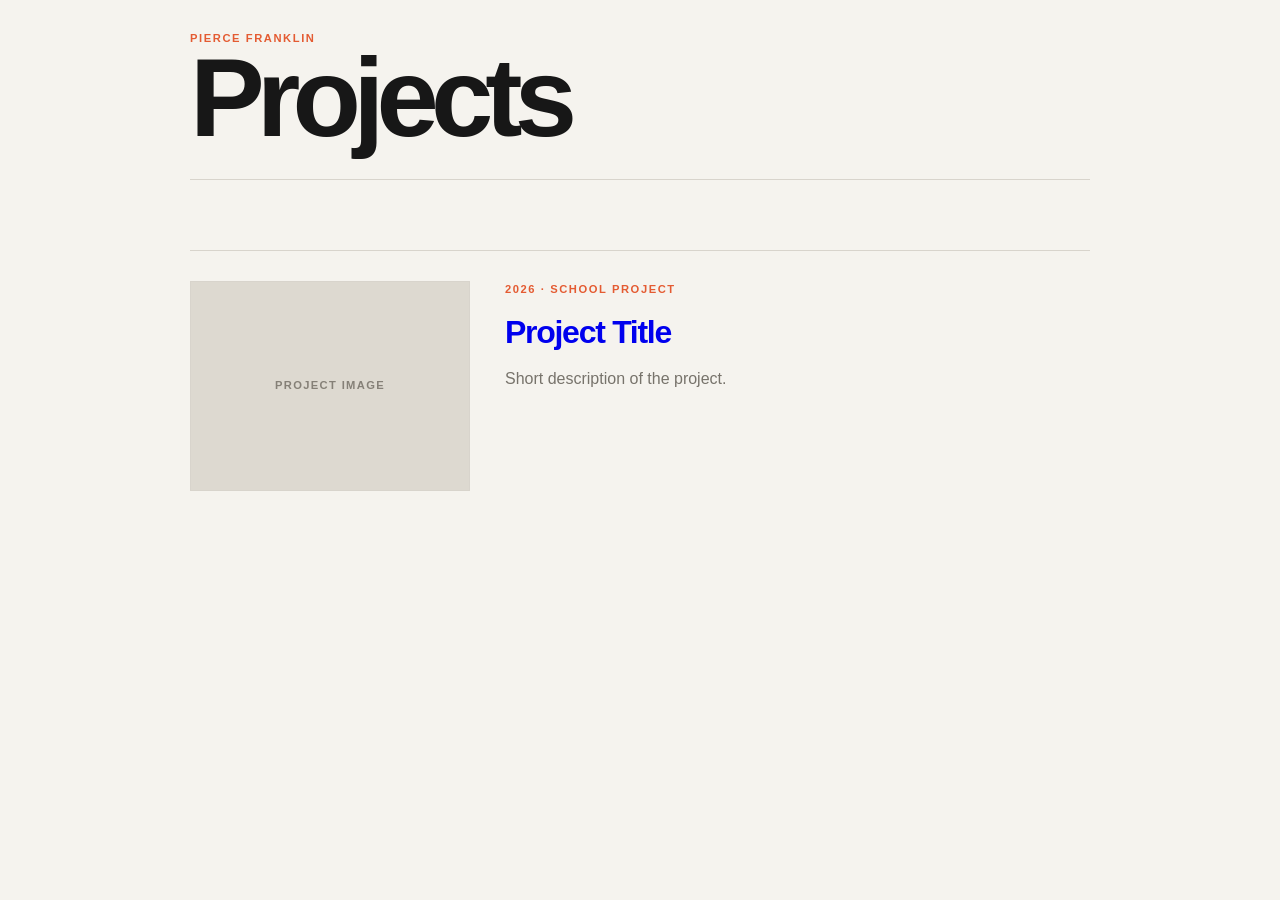
<file: index.html>
<!DOCTYPE html>
<html lang="en">
<head>
  <meta charset="UTF-8">
  <meta name="viewport" content="width=device-width, initial-scale=1.0">
  <title>Pierce Franklin — Projects</title>
  <link rel="stylesheet" href="style.css">
</head>
<body>
  <main class="page">
    <header class="header">
      <div>
        <p class="label">PIERCE FRANKLIN</p>
        <h1>Projects</h1>
      </div>
    </header>

    <section class="project-list">
      <a href="project.html" class="project">
        <div class="project-thumb">PROJECT IMAGE</div>
        <div>
          <p class="label">2026 · SCHOOL PROJECT</p>
          <h2>Project Title</h2>
          <p>Short description of the project.</p>
        </div>
      </a>
    </section>
  </main>
</body>
</html>
</file>
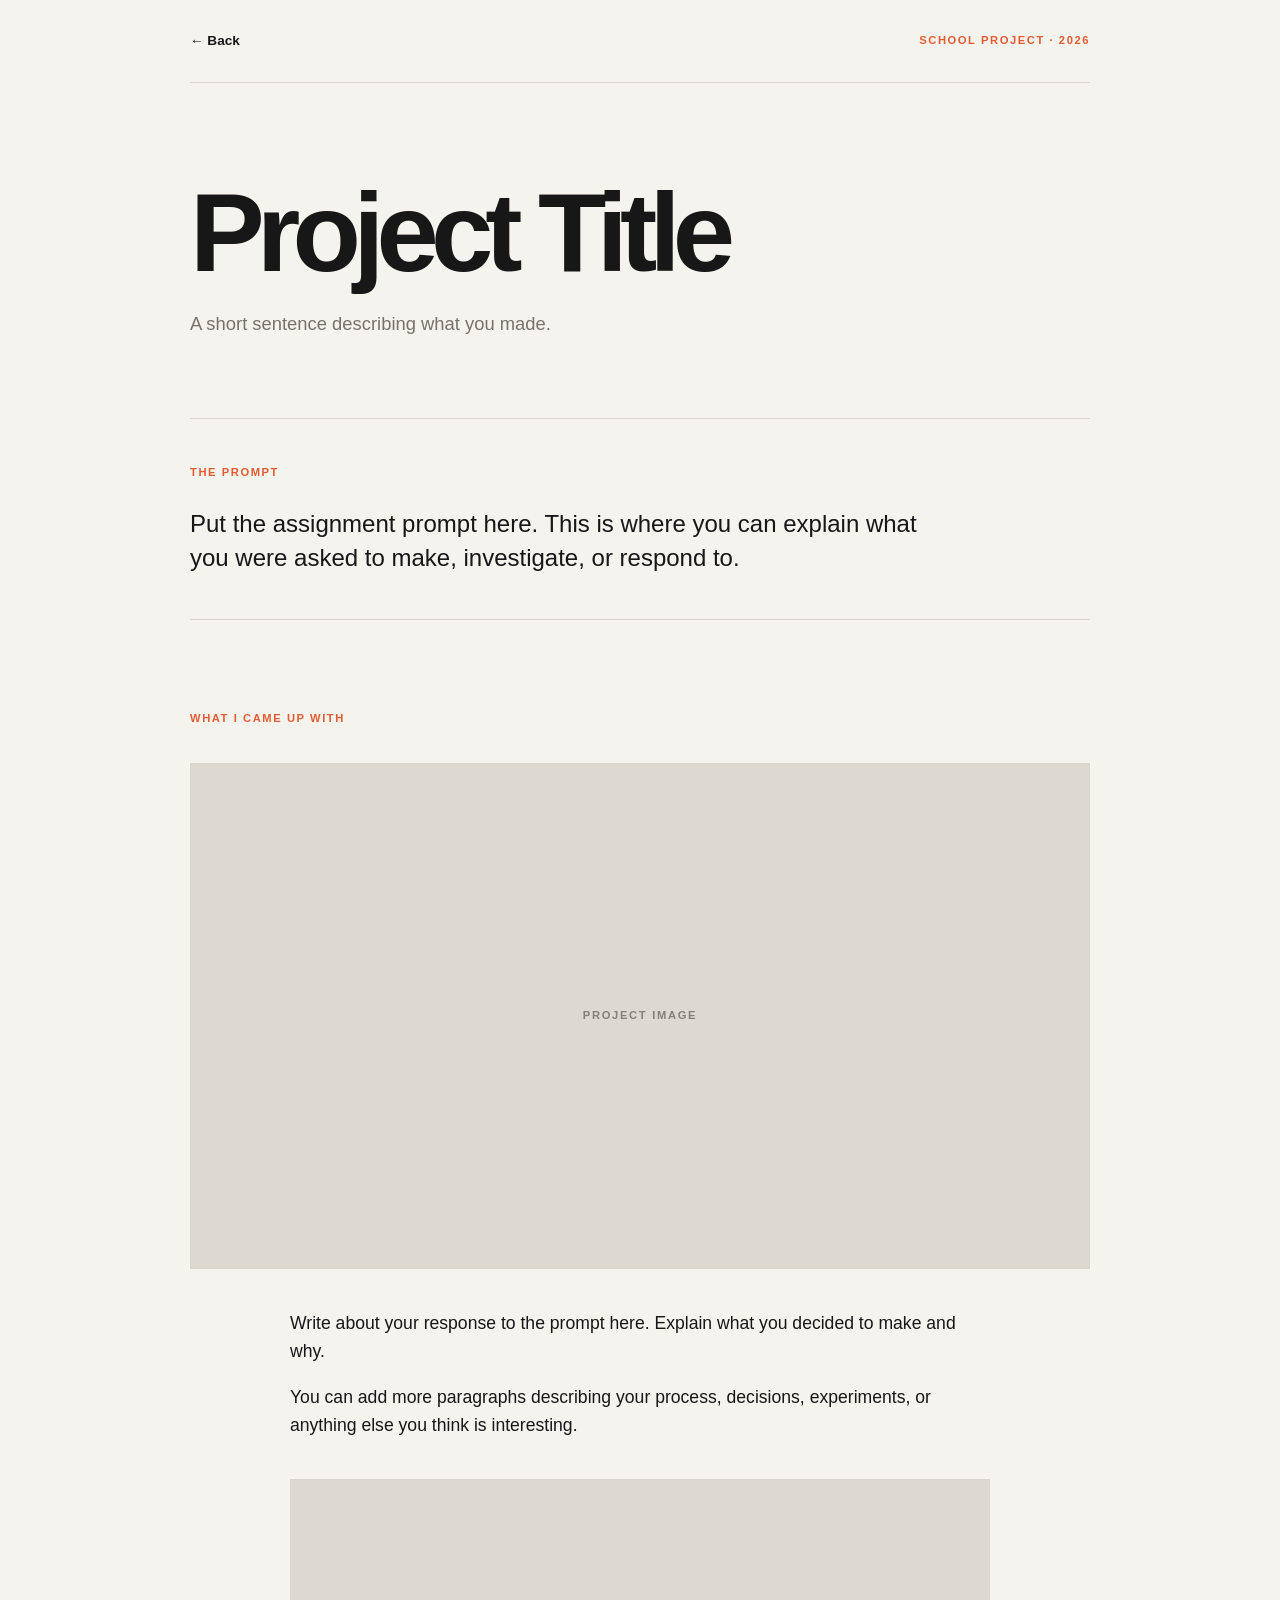
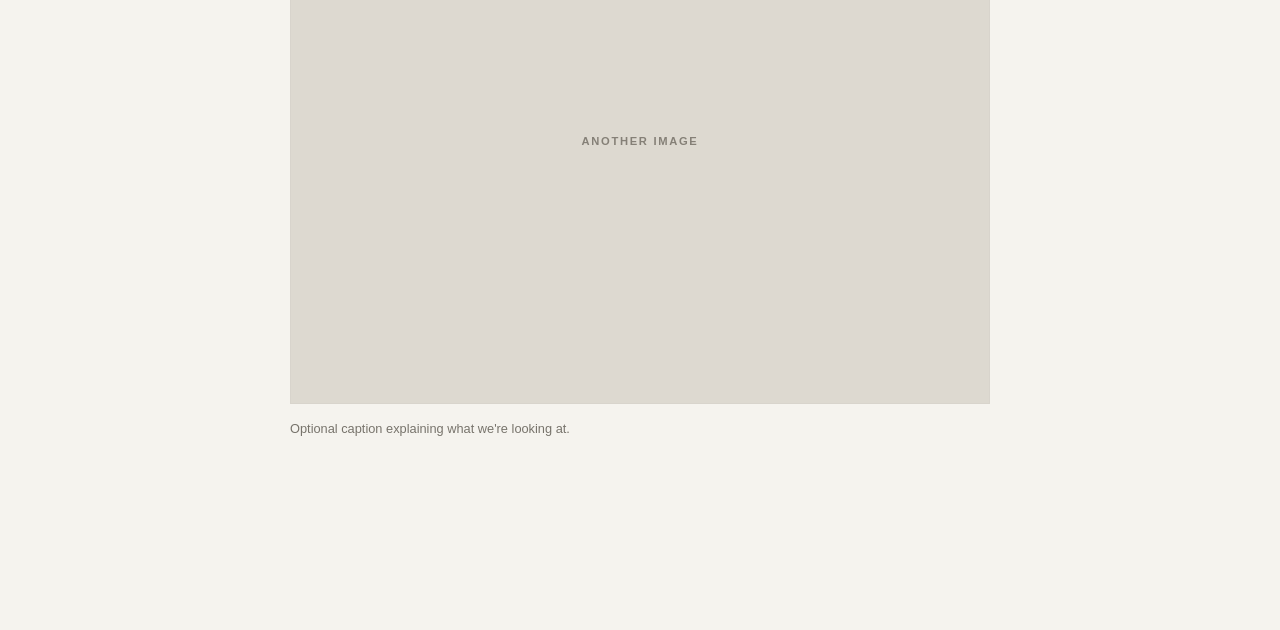
<file: project.html>
<!DOCTYPE html>
<html lang="en">
<head>
  <meta charset="UTF-8">
  <meta name="viewport" content="width=device-width, initial-scale=1.0">
  <title>Project — Pierce Franklin</title>
  <link rel="stylesheet" href="style.css">
</head>

<body>
  <main class="page">

    <header class="header">
      <a href="index.html" class="back">← Back</a>
      <p class="label">SCHOOL PROJECT · 2026</p>
    </header>

    <section class="intro">
      <h1>Project Title</h1>
      <p class="subtitle">A short sentence describing what you made.</p>
    </section>

    <section class="prompt">
      <p class="label">THE PROMPT</p>
      <p class="prompt-text">
        Put the assignment prompt here. This is where you can explain what
        you were asked to make, investigate, or respond to.
      </p>
    </section>

    <section class="response">
      <p class="label">WHAT I CAME UP WITH</p>

      <!-- Replace this with your project images -->
      <div class="image-placeholder">
        <span>PROJECT IMAGE</span>
      </div>

      <div class="description">
        <p>
          Write about your response to the prompt here. Explain what you
          decided to make and why.
        </p>

        <p>
          You can add more paragraphs describing your process, decisions,
          experiments, or anything else you think is interesting.
        </p>
      </div>

      <!-- Add more images whenever you want -->
      <div class="image-placeholder small">
        <span>ANOTHER IMAGE</span>
      </div>

      <p class="caption">
        Optional caption explaining what we're looking at.
      </p>
    </section>

  </main>
</body>
</html>
</file>
<file: style.css>
* {
  box-sizing: border-box;
}

:root {
  --background: #f5f3ee;
  --text: #171717;
  --muted: #77736b;
  --border: #d8d4cc;
  --accent: #e45b32;
}

html {
  scroll-behavior: smooth;
}

body {
  margin: 0;
  background: var(--background);
  color: var(--text);
  font-family: Arial, Helvetica, sans-serif;
  line-height: 1.6;
}

.page {
  width: min(900px, calc(100% - 40px));
  margin: 0 auto;
  padding-bottom: 100px;
}

/* Header */

.header {
  padding: 30px 0;
  border-bottom: 1px solid var(--border);
  display: flex;
  justify-content: space-between;
  align-items: center;
}

.back {
  color: var(--text);
  font-size: 0.85rem;
  font-weight: bold;
  text-decoration: none;
}

.back:hover {
  color: var(--accent);
}

.label {
  margin: 0;
  color: var(--accent);
  font-size: 0.7rem;
  font-weight: bold;
  letter-spacing: 0.14em;
}

/* Project title */

.intro {
  padding: 100px 0 80px;
}

h1 {
  margin: 0;
  max-width: 800px;
  font-size: clamp(3.5rem, 10vw, 7rem);
  line-height: 0.9;
  letter-spacing: -0.07em;
}

.subtitle {
  margin: 25px 0 0;
  max-width: 600px;
  color: var(--muted);
  font-size: 1.15rem;
}

/* Prompt */

.prompt {
  border-top: 1px solid var(--border);
  border-bottom: 1px solid var(--border);
  padding: 45px 0;
}

.prompt-text {
  max-width: 750px;
  margin: 25px 0 0;
  font-size: 1.5rem;
  line-height: 1.4;
}

/* Response */

.response {
  padding: 90px 0;
}

.image-placeholder {
  width: 100%;
  aspect-ratio: 16 / 9;
  margin: 35px 0;
  background: #ddd9d0;
  border: 1px solid var(--border);
  display: flex;
  justify-content: center;
  align-items: center;
  color: #858077;
  font-size: 0.7rem;
  font-weight: bold;
  letter-spacing: 0.15em;
}

.description {
  max-width: 700px;
  margin: 40px auto;
  font-size: 1.1rem;
}

.image-placeholder.small {
  aspect-ratio: 4 / 3;
  max-width: 700px;
  margin-left: auto;
  margin-right: auto;
}

.caption {
  max-width: 700px;
  margin: -20px auto 0;
  color: var(--muted);
  font-size: 0.8rem;
}

/*
  To add a real image, replace:

  <div class="image-placeholder">
    <span>PROJECT IMAGE</span>
  </div>

  with:

  <img class="project-image" src="images/my-project.jpg"
       alt="Description of my project">

  You can add as many images as you want.
*/

.project-image {
  display: block;
  width: 100%;
  margin: 35px 0;
}

/* Mobile */

@media (max-width: 600px) {
  .page {
    width: min(100% - 28px, 900px);
  }

  .header {
    padding: 22px 0;
  }

  .intro {
    padding: 70px 0 60px;
  }

  .prompt-text {
    font-size: 1.2rem;
  }

  .response {
    padding: 65px 0;
  }
}


/* Homepage */

.project-list {
  padding: 70px 0;
}

.project {
  display: grid;
  grid-template-columns: 280px 1fr;
  gap: 35px;
  padding: 30px 0;
  border-top: 1px solid var(--border);
  text-decoration: none;
}

.project-thumb {
  aspect-ratio: 4 / 3;
  background: #ddd9d0;
  border: 1px solid var(--border);
  display: flex;
  align-items: center;
  justify-content: center;
  color: #858077;
  font-size: 0.7rem;
  font-weight: bold;
  letter-spacing: 0.12em;
}

.project h2 {
  margin: 8px 0;
  font-size: 2rem;
  letter-spacing: -0.04em;
}

.project p:not(.label) {
  margin: 0;
  color: var(--muted);
}

@media (max-width: 600px) {
  .project {
    grid-template-columns: 1fr;
  }
}
</file>
